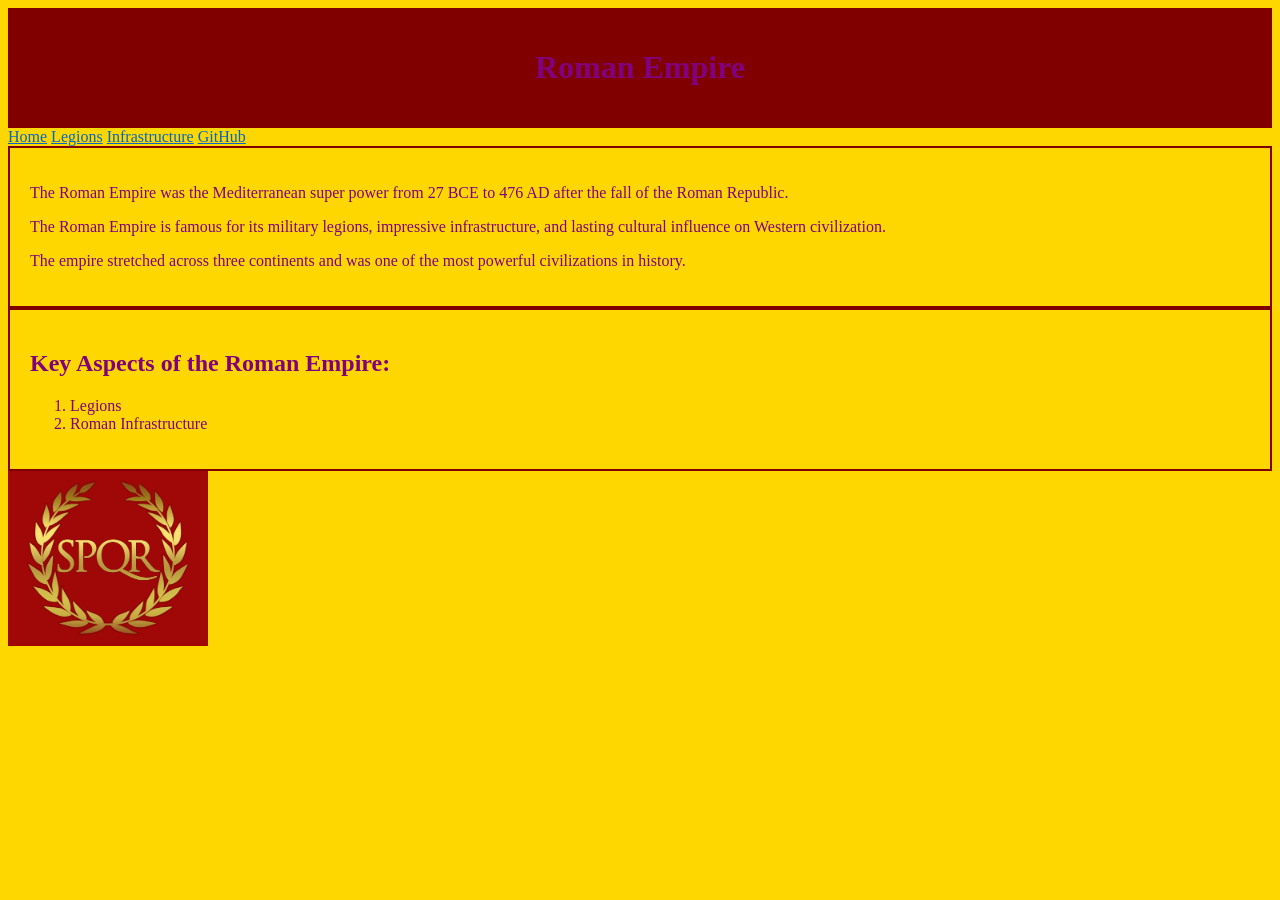
<file: web/index.html>
<!DOCTYPE html>
<html>
<head>
  <title>Roman Empire</title>
  <meta name="description" content="Explore the Roman Empire, one of history's greatest civilizations known for its legions, infrastructure, and lasting influence.">
  <link rel="stylesheet" href="Indexstyle.css">
</head>
<body>
  <div id="header">
    <h1>Roman <span>Empire</span></h1>
  </div>

  <div id="navigation">
  <a href="index.html">Home</a>
  <a href="Legions.html">Legions</a>
  <a href="Roman-infrastructure.html">Infrastructure</a>
  <a href="https://github.com/teacher-aj/HeschelCS" target="_blank">GitHub</a>
</div>
 
 <div class="section">
    <p>The Roman Empire was the Mediterranean super power from 27 BCE to 476 AD after the fall of the Roman Republic.</p>
    <p>The Roman Empire is famous for its military legions, impressive infrastructure, and lasting cultural influence on Western civilization.</p>
    <p>The empire stretched across three continents and was one of the most powerful civilizations in history.</p>
  </div>

  <div class="section">
    <h2>Key Aspects of the Roman Empire:</h2>
    <ol>
      <li>Legions</li>
      <li>Roman Infrastructure</li>
    </ol>
  </div>

  <img src="SPQR_sign.png" alt="Roman Empire SPQR sign">
</body>
</html>
</file>
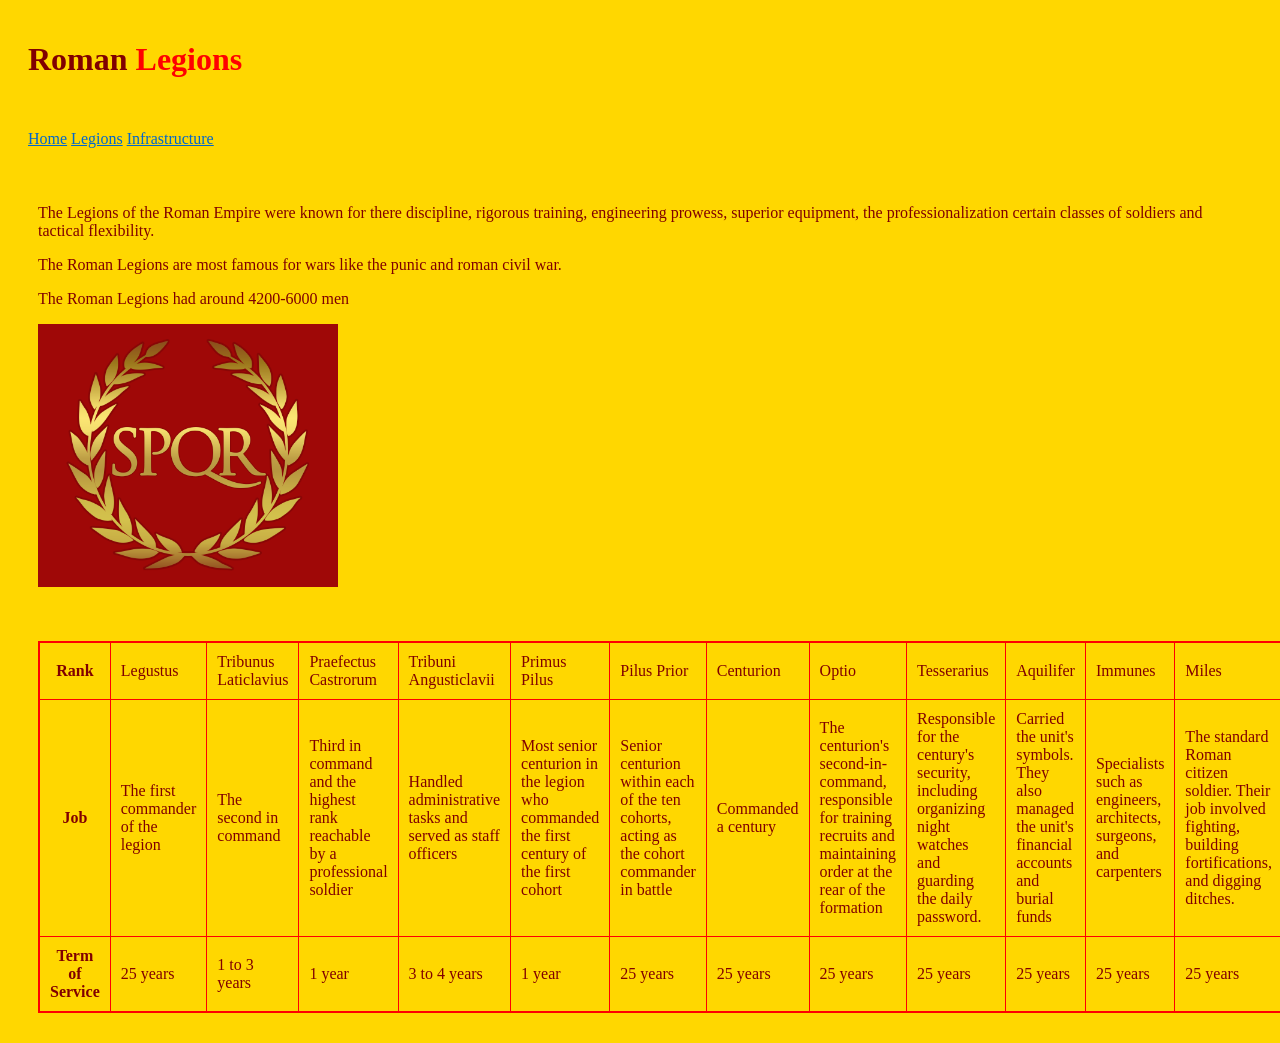
<file: web/Legions.html>
<!DOCTYPE html>
<html>
<head>
  <title>Roman Legions</title>
  <meta name="description" content="Learn why the legions become so famous and how the legions were formatted like the ranks, jobs, and service terms of Roman soldiers.">
  <link rel="stylesheet" href="legionsstyle.css">
</head>
<body>
  <div id="header">
    <h1>Roman <span>Legions</span></h1>
  </div>

  <div id="navigation">
    <a href="index.html">Home</a>
    <a href="Legions.html">Legions</a>
    <a href="Roman-infrastructure.html">Infrastructure</a>
  </div>

  <div class="section">
    <p>The Legions of the Roman Empire were known for there discipline, rigorous training, engineering prowess, superior equipment, the professionalization certain classes of soldiers and tactical flexibility.</p>
    <p>The Roman Legions are most famous for wars like the punic and roman civil war.</p>
    <p>The Roman Legions had around 4200-6000 men</p>
    <img src="SPQR_sign.png" alt="Roman Legion image">
  </div>

  <div class="section">
    <table>
      <tr>
        <th>Rank</th>
        <td>Legustus</td>
        <td>Tribunus Laticlavius</td>
        <td>Praefectus Castrorum</td>
        <td>Tribuni Angusticlavii</td>
        <td>Primus Pilus</td>
        <td>Pilus Prior</td>
        <td>Centurion</td>
        <td>Optio</td>
        <td>Tesserarius</td>
        <td>Aquilifer</td>
        <td>Immunes</td>
        <td>Miles</td>
      </tr>
      <tr>
        <th>Job</th>
        <td>The first commander of the legion</td>
        <td>The second in command</td>
        <td>Third in command and the highest rank reachable by a professional soldier</td>
        <td>Handled administrative tasks and served as staff officers</td>
        <td>Most senior centurion in the legion who commanded the first century of the first cohort</td>
        <td>Senior centurion within each of the ten cohorts, acting as the cohort commander in battle</td>
        <td>Commanded a century</td>
        <td>The centurion's second-in-command, responsible for training recruits and maintaining order at the rear of the formation</td>
        <td>Responsible for the century's security, including organizing night watches and guarding the daily password.</td>
        <td>Carried the unit's symbols. They also managed the unit's financial accounts and burial funds</td>
        <td>Specialists such as engineers, architects, surgeons, and carpenters</td>
        <td>The standard Roman citizen soldier. Their job involved fighting, building fortifications, and digging ditches.</td>
      </tr>
      <tr>
        <th>Term of Service</th>
        <td>25 years</td>
        <td>1 to 3 years</td>
        <td>1 year</td>
        <td>3 to 4 years</td>
        <td>1 year</td>
        <td>25 years</td>
        <td>25 years</td>
        <td>25 years</td>
        <td>25 years</td>
        <td>25 years</td>
        <td>25 years</td>
        <td>25 years</td>
      </tr>
    </table>
  </div>
</body>
</html>
</file>
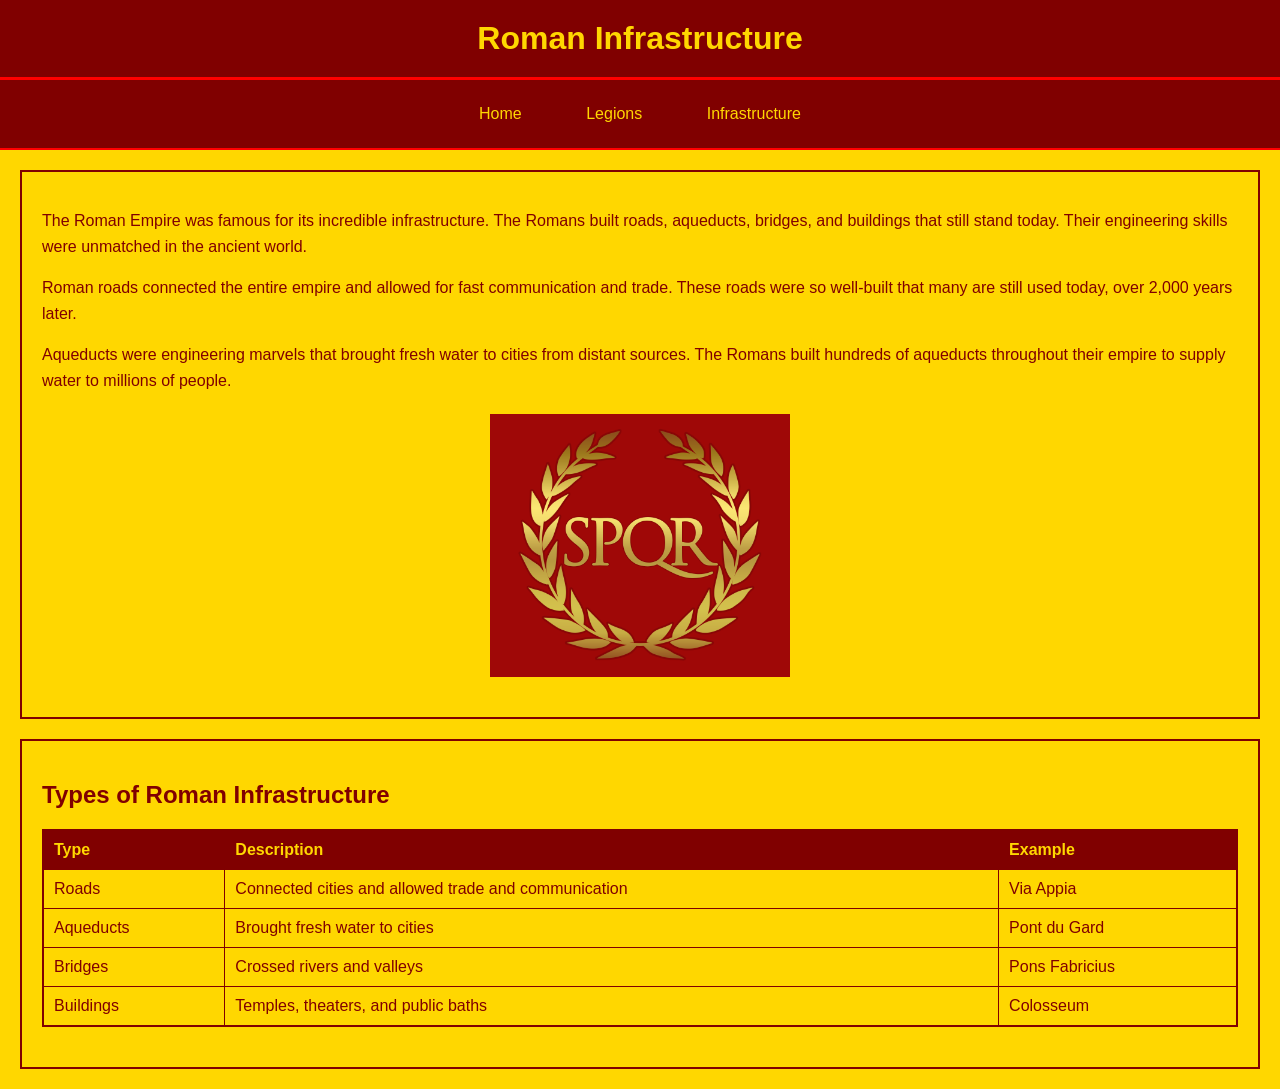
<file: web/Roman-infrastructure.html>
<!DOCTYPE html>
<html>
<head>
  <title>Roman Infrastructure</title>
  <meta name="description" content="Explore the impressive infrastructure of the Roman Empire, including roads, aqueducts, and buildings.">
  <link rel="stylesheet" href="buildings.css">
</head>
<body>
  <div id="header">
    <h1>Roman <span>Infrastructure</span></h1>
  </div>

  <div id="navigation">
    <a href="index.html">Home</a>
    <a href="Legions.html">Legions</a>
    <a href="Roman-infrastructure.html">Infrastructure</a>
  </div>

  <div class="section">
    <p>The Roman Empire was famous for its incredible infrastructure. The Romans built roads, aqueducts, bridges, and buildings that still stand today. Their engineering skills were unmatched in the ancient world.</p>
    <p>Roman roads connected the entire empire and allowed for fast communication and trade. These roads were so well-built that many are still used today, over 2,000 years later.</p>
    <p>Aqueducts were engineering marvels that brought fresh water to cities from distant sources. The Romans built hundreds of aqueducts throughout their empire to supply water to millions of people.</p>
    <img src="SPQR_sign.png" alt="Roman Infrastructure image">
  </div>

  <div class="section">
    <h2>Types of Roman Infrastructure</h2>
    <table>
      <tr>
        <th>Type</th>
        <th>Description</th>
        <th>Example</th>
      </tr>
      <tr>
        <td>Roads</td>
        <td>Connected cities and allowed trade and communication</td>
        <td>Via Appia</td>
      </tr>
      <tr>
        <td>Aqueducts</td>
        <td>Brought fresh water to cities</td>
        <td>Pont du Gard</td>
      </tr>
      <tr>
        <td>Bridges</td>
        <td>Crossed rivers and valleys</td>
        <td>Pons Fabricius</td>
      </tr>
      <tr>
        <td>Buildings</td>
        <td>Temples, theaters, and public baths</td>
        <td>Colosseum</td>
      </tr>
    </table>
  </div>
</body>
</html>
</file>
<file: web/Indexstyle.css>
body {
  color: purple;
  background-color: gold;
}

a {
  color: #0066CC;
}

a:hover {
  color: maroon;
}

img {
  width: 200px;
  height: auto;
}

.section {
  background-color: gold;
  padding: 20px;
  border: 2px solid maroon;
}

#header {
  background-color: maroon;
  padding: 20px;
  text-align: center;
}
</file>
<file: web/legionsstyle.css>
body {
  color: maroon;
  background-color: gold;
}

table {
  border: 2px solid red;
  border-collapse: collapse;
}

th {
  border: 1px solid red;
  background-color: gold;
  color: maroon;
  padding: 10px;
}

td {
  border: 1px solid red;
  padding: 10px;
}

div {
  padding: 10px;
  margin: 10px;
}

.section {
  background-color: gold;
  padding: 20px;
}

.highlight {
  color: red;
  font-weight: bold;
}

span {
  color: red;
  font-weight: bold;
}

img {
  width: 300px;
  height: auto;
  border: none;
}

a {
  color: #0066CC;
}

a:hover {
  color: maroon;
}
</file>
<file: web/buildings.css>
body {
  color: maroon;
  background-color: gold;
  font-family: Arial, sans-serif;
  margin: 0;
  padding: 0;
}

#header {
  background-color: maroon;
  padding: 20px;
  text-align: center;
  border-bottom: 3px solid red;
}

#header h1 {
  color: gold;
  margin: 0;
}

span {
  color: gold;
  font-weight: bold;
}

#navigation {
  background-color: maroon;
  padding: 15px;
  text-align: center;
  border-bottom: 2px solid red;
}

#navigation a {
  color: gold;
  text-decoration: none;
  padding: 10px 20px;
  margin: 0 10px;
  display: inline-block;
}

#navigation a:hover {
  background-color: red;
  border-radius: 5px;
}

.section {
  background-color: gold;
  padding: 20px;
  margin: 20px;
  border: 2px solid maroon;
}

.section h2 {
  color: maroon;
}

.section p {
  line-height: 1.6;
}

table {
  border: 2px solid maroon;
  border-collapse: collapse;
  width: 100%;
  margin: 20px 0;
}

th {
  border: 1px solid maroon;
  background-color: maroon;
  color: gold;
  padding: 10px;
  text-align: left;
}

td {
  border: 1px solid maroon;
  padding: 10px;
}

img {
  width: 300px;
  height: auto;
  border: none;
  display: block;
  margin: 20px auto;
}

a {
  color: #0066CC;
}

a:hover {
  color: maroon;
}

.footer {
  background-color: maroon;
  color: gold;
  text-align: center;
  padding: 20px;
  margin-top: 20px;
}
</file>
